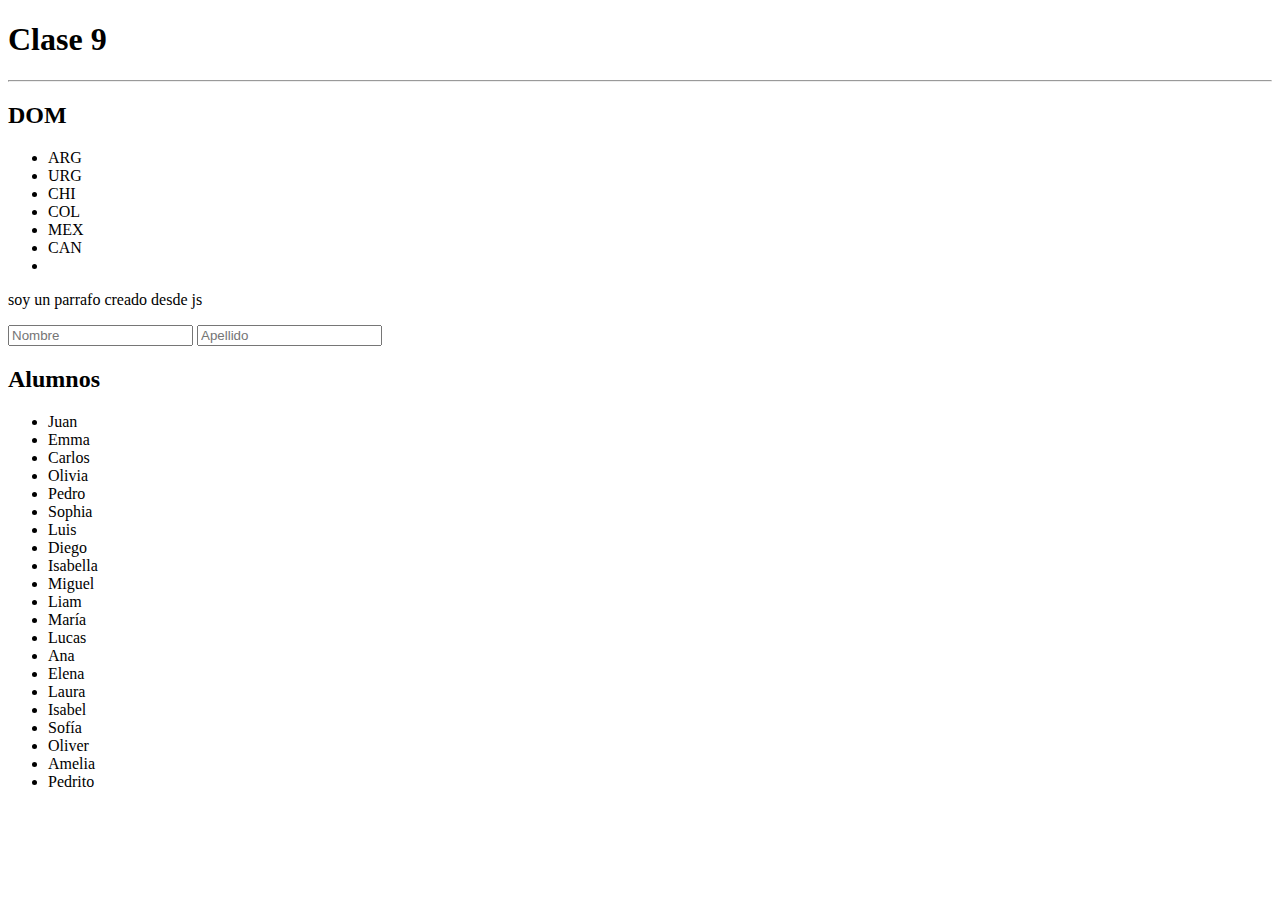
<file: practicas/Dom/index.html>
<!DOCTYPE html>
<html lang="en">
<head>
    <meta charset="UTF-8">
    <meta name="viewport" content="width=device-width, initial-scale=1.0">
    <title>Clase 9 / Comision 53920</title>
</head>
<body>
    <div class="wrapper">
        <h1 id="titulo">Clase 9</h1>
        <hr>
        <h2 id="secundario box">DOM</h2>
    </div>
    <main class="lista">
        <ul class="lista">
            <li class="pais">ARG</li>
            <li class="pais">URG</li>
            <li class="pais">CHI</li>
            <li class="pais">COL</li>
            <li class="pais">MEX</li>
            <li class="pais">CAN<li>
        </ul>

        <div id="contenedor">
            <!--  -->
        </div>

        <input type="text" id="nombre" placeholder="Nombre">
        <input type="text" id="apellido" placeholder="Apellido">

        <h2>Alumnos</h2>
        <ul id="nombres" class="lista"></ul>
    </main>


    <script src="./main.js"></script>
</body>
</html>
</file>
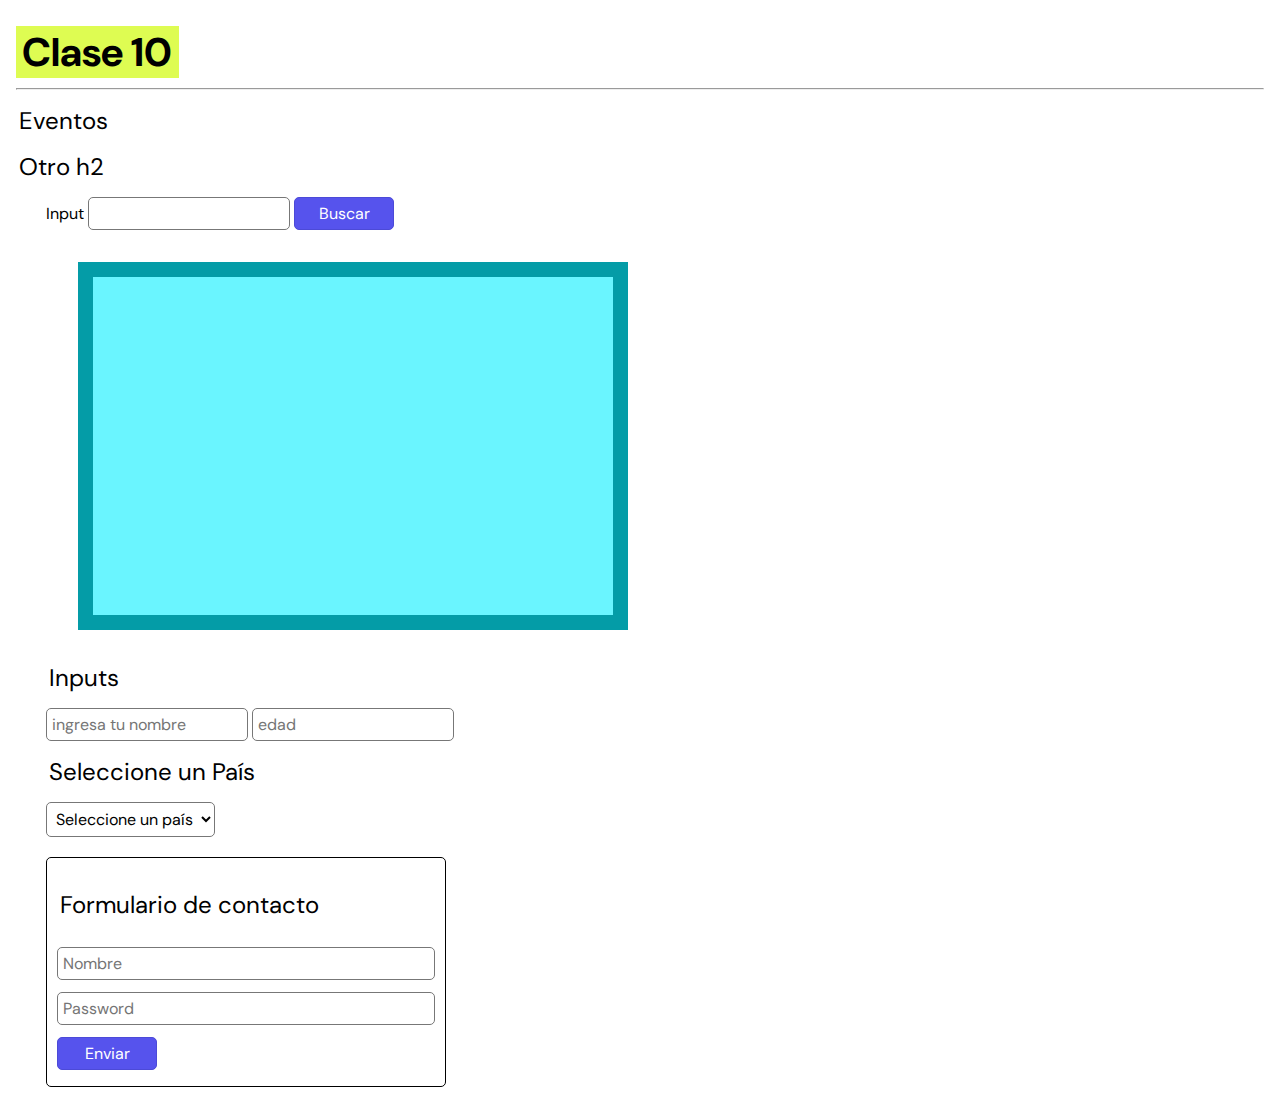
<file: practicas/eventos/index.html>
<!DOCTYPE html>
<html lang="es">
  <head>
    <meta charset="UTF-8" />
    <meta http-equiv="X-UA-Compatible" content="IE=edge" />
    <meta name="viewport" content="width=device-width, initial-scale=1.0" />
    <link rel="shortcut icon" href="./img/favicon.ico" type="image/x-icon" />
    <title>Clase 10 | Comisión 53920</title>

    <!-- custom styles -->
    <link rel="stylesheet" href="./style.css" />
  </head>
  <body>
    <div class="wrapper">
      <h1 id="titulo"><span>Clase 10</span></h1>
      <hr />
      <h2 id="secundario">Eventos</h2>
      <h2 id="tres" class="hola">Otro h2</h2>
      <main>
        <!-- POP-UP -->
         <div class="pop-up">
          <button class="btn-close">X</button>
          <h2>Bienvenido al sitio</h2>
        </div>
        <!-- FIN POP-UP -->
        <label for="ingreso">Input</label>
        <input type="text" name="ingreso" id="ingreso" />

        <button id="btnSearch" class="btn">Buscar</button>
        <!-- Aca se pinta la card -->
        <div id="contenedor">
          <!-- contenido dinamico -->
        </div>
        <ul id="lista"></ul>

        <div class="caja" id="caja">
          <p id="pais"></p>
        </div>

        <h2>Inputs</h2>
        <input
          type="text"
          id="nombre"
          placeholder="ingresa tu nombre"
          class="entrada" />
        <input type="text" id="edad" placeholder="edad" />
        
        <h2>Seleccione un País</h2>
        <p id="info"></p>
        <select name="paises" id="paises">
          <option value="Default">Seleccione un país</option>
        </select>
       
        <form action="">
          <h2>Formulario de contacto</h2>
          <input type="text" placeholder="Nombre" />
          <input type="password" placeholder="Password" />
          <input type="submit" class="btn" value="Enviar" />
        </form>
      </main>
    </div>
    <!-- custon js -->
    <script src="./main.js"></script>
  </body>
</html>
</file>
<file: practicas/eventos/style.css>
@import url("https://fonts.googleapis.com/css2?family=DM+Sans:wght@500;700&display=swap");

* {
  margin: 0;
  padding: 0;
  box-sizing: border-box;
  font-family: "DM Sans", sans-serif;
  font-weight: 400;
}
body {
  min-height: 100dvh;
}
.wrapper {
  padding: 1rem;
}

h1 {
  padding: 10px 0;
}

h1 span {
  font-size: 2.5rem;
  background-color: #defc52;
  padding: 0 0.4rem;
  font-style: bold;
  font-weight: 700;
}

h2 {
  margin: 15px 0;
  margin-left: 3px;
}
main,
ul {
  margin-left: 30px;
  margin-bottom: 10px;
}
.destacado{
  background-color: yellow;
}
input,
select {
  outline: none;
  padding: 5px;
  border: 1.5px solid #777;
  border-radius: 5px;
  font-size: 1rem;
}
select {
  background-color: transparent;
}
ul {
  list-style: none;
}
form {
  margin-top: 20px;
  padding: 10px;
  border: 1px solid;
  border-radius: 5px;
  width: 400px;
  height: 230px;
  display: flex;
  flex-direction: column;
  justify-content: space-around;
}
.card {
  margin-top: 10px;
  padding: 5px;
  width: 200px;
  text-transform: capitalize;
  border: 1.5px solid #777;
  border-radius: 5px;
  color: #5653ed;
}

.box {
  background-color: #6af5ff;
  padding: 40px;
  width: 300px;
  border-radius: 20px;
  box-shadow: 3px 1px 20px -2px rgba(0, 0, 0, 0.44);
  -webkit-box-shadow: 3px 1px 20px -2px rgba(0, 0, 0, 0.44);
  -moz-box-shadow: 3px 1px 20px -2px rgba(0, 0, 0, 0.44);
}

.caja {
  width: 550px;
  height: 368px;
  background-color: rgb(106, 245, 255);
  background-size: cover;
  border: 15px rgb(4, 156, 167) solid;
  padding: 50px;
  margin: 2rem;
}

img {
  width: 200px;
  height: 200px !important;
  object-fit: cover;
}
/* Estilos generales del pop-up */
.card,
.pop-up {
  display: flex;
  align-items: center;
  justify-content: center;
  background-color: aliceblue;
  margin-top: 10px;
  padding: 5px;
  width: 250px;
  height: 250px;
  border: 3px solid #252525;
  border-radius: 5px;
  transition: all 0.8s ease;
  flex-direction: column;
}
.card{
  height: auto;
  color: inherit;
}
.pop-up {
  position: absolute;
  top: -400px;
  left: 50%;
  transform: translateX(-50%);
}

.card h3 {
  text-transform: capitalize;
}

.card-action {
  max-width: 100%;
}
/* Hacer visible el pop-up */
.visible {
  top: 400px;
}
.btn-close {
  position: absolute;
  top: 5px;
  right: 5px;
  width: 30px;
  height: 30px;
  background-color: red;
  border: 1px solid #000;
  border-radius: 5px;
  color: #fff;
  cursor: pointer;
}

.btn {
  width: 100px;
  border-radius: 5px;
  border: 1.3px solid #4c4ad7;
  color: white;
  background-color: #5653ed;
  padding: 5px;
  font-size: 1rem;
  cursor: pointer;
}
</file>
